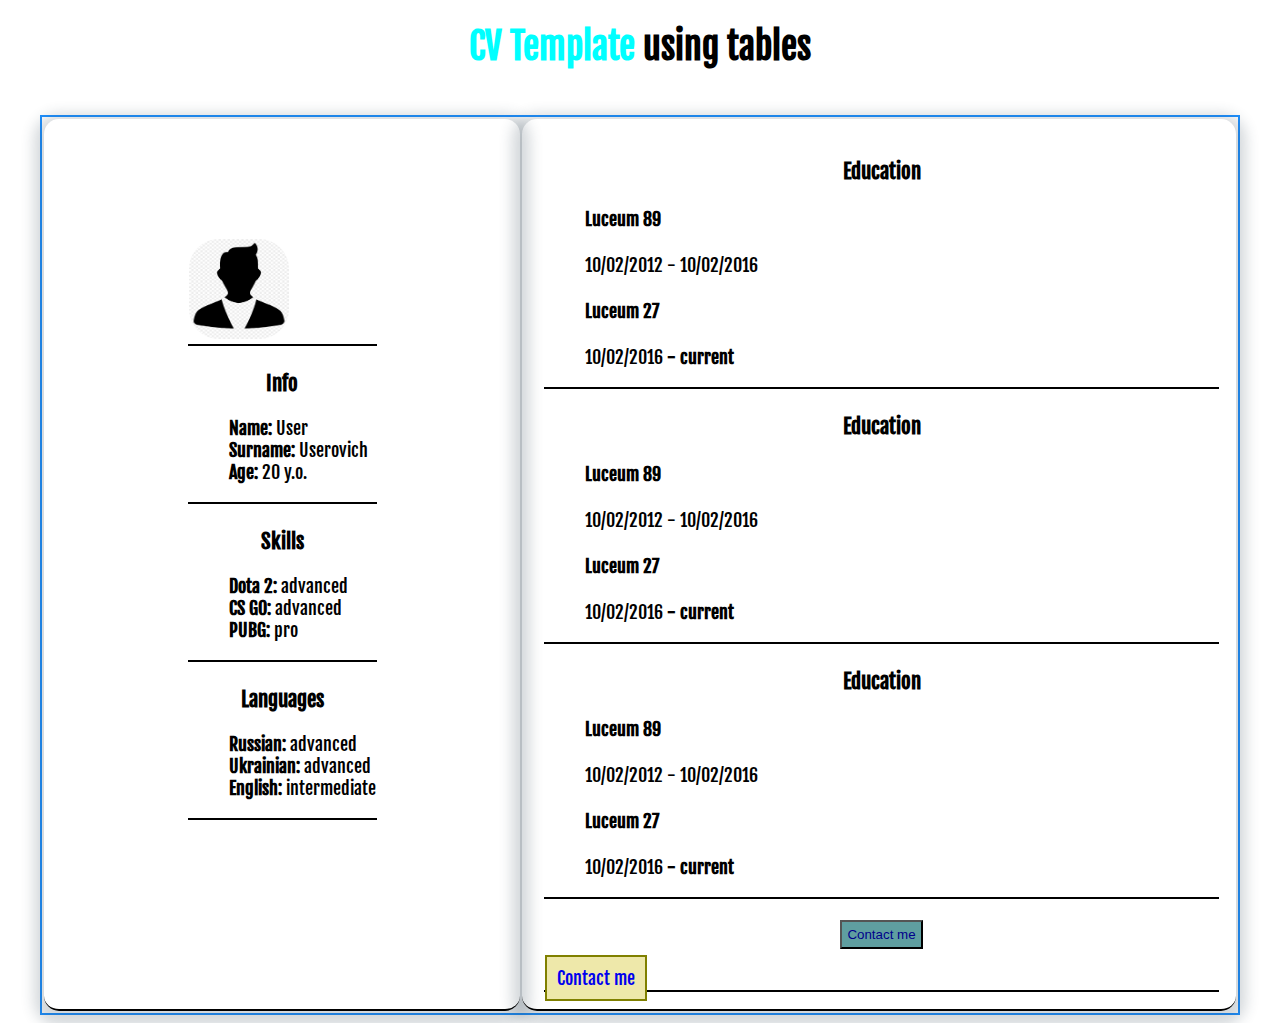
<file: index.html>
<!DOCTYPE html>
<html lang="en">

<head>
    <meta charset="UTF-8">
    <meta http-equiv="X-UA-Compatible" content="IE=edge">
    <meta name="viewport" content="width=device-width, initial-scale=1.0">
    <title>Document</title>
    <link rel="stylesheet" href="./css/style.css">
    <link rel="preconnect" href="https://fonts.googleapis.com">
    <link rel="preconnect" href="https://fonts.gstatic.com" crossorigin>
    <link
        href="https://fonts.googleapis.com/css2?family=Abel&family=Baloo+Bhaijaan+2&family=Comforter+Brush&family=Fjalla+One&display=swap"
        rel="stylesheet">

</head>

<body>
    <h1>
        <span>CV Template </span> using tables
    </h1>
    <br>
    <table class="main">
        <tr>
            <td class="left">
                <table>
                    <tr>
                        <td>
                            <img src="./img/389-3893692_png-file-png-clipart.png" alt="">
                        </td>
                    </tr>
                    <tr>
                        <td>
                            <h3>Info</h3>
                            <ul>
                                <li>
                                    <strong>Name:</strong>
                                    User
                                </li>
                                <li>
                                    <strong>Surname:</strong>
                                    Userovich
                                </li>
                                <li>
                                    <strong>Age:</strong>
                                    20 y.o.
                                </li>
                            </ul>

                        </td>
                    </tr>
                    <tr>
                        <td>
                            <h3>Skills</h3>
                            <ul>
                                <li>
                                    <strong>Dota 2:</strong>
                                    advanced
                                </li>
                                <li>
                                    <strong>CS GO:</strong>
                                    advanced
                                </li>
                                <li>
                                    <strong>PUBG:</strong>
                                    pro
                                </li>
                            </ul>
                        </td>
                    </tr>
                    <tr>
                        <td>
                            <h3>Languages</h3>
                            <ul>
                                <li>
                                    <strong>Russian:</strong>
                                    advanced
                                </li>
                                <li>
                                    <strong>Ukrainian:</strong>
                                    advanced
                                </li>
                                <li>
                                    <strong>English:</strong>
                                    intermediate
                                </li>
                            </ul>
                        </td>
                    </tr>
                </table>
            </td>
            <td class="right">
                <table>
                    <tr>
                        <td>
                            <h3>Education</h3>
                            <ul>
                                <li>
                                    <h4>Luceum 89</h4>
                                </li>
                                <li>10/02/2012 - 10/02/2016</li>
                                <li>
                                    <h4>Luceum 27</h4>
                                </li>
                                <li>10/02/2016
                                    <strong>- current</strong>
                                </li>
                            </ul>
                        </td>
                    </tr>
                    <tr>
                        <td>
                            <h3>Education</h3>
                            <ul>
                                <li>
                                    <h4>Luceum 89</h4>
                                </li>
                                <li>10/02/2012 - 10/02/2016</li>
                                <li>
                                    <h4>Luceum 27</h4>
                                </li>
                                <li>10/02/2016
                                    <strong>- current</strong>
                                </li>
                            </ul>
                        </td>
                    </tr>
                    <tr>
                        <td>
                            <h3>Education</h3>
                            <ul>
                                <li>
                                    <h4>Luceum 89</h4>
                                </li>
                                <li>10/02/2012 - 10/02/2016</li>
                                <li>
                                    <h4>Luceum 27</h4>
                                </li>
                                <li>10/02/2016
                                    <strong>- current</strong>
                                </li>
                            </ul>
                        </td>
                    </tr>
                    <tr>
                        <td>
                            <p>
                                <button>Contact me</button>
                            </p>
                            <a href="#" class="btn"> Contact me</a>

                        </td>
                    </tr>
                </table>

            </td>
        </tr>
    </table>


</body>

</html>
</file>
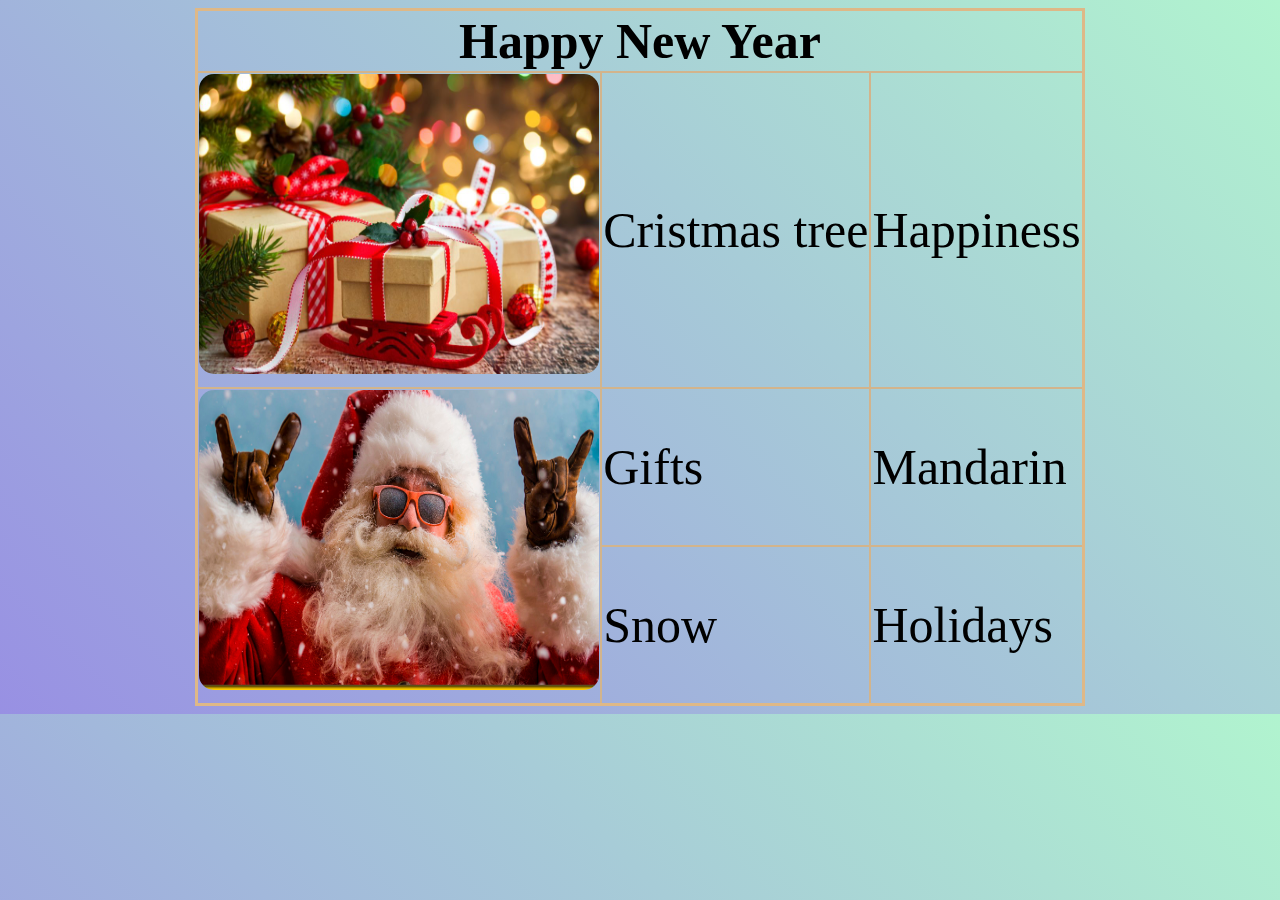
<file: 1.html>
<!DOCTYPE html>
<html lang="en">

<head>
    <meta charset="UTF-8">
    <meta http-equiv="X-UA-Compatible" content="IE=edge">
    <meta name="viewport" content="width=device-width, initial-scale=1.0">
    <title>Document</title>
    <link rel="stylesheet" href="./css/style_1.css">
</head>

<body>
    <table>
        <tr>
            <th colspan="3"> Happy New Year</th>
        </tr>
        <tr>
            <td><img src="./img/news-9921-5ebe379423d8786398f4b8df3c209089-1024x640-11148-kb.jpg" alt="">
            </td>
            <td> Cristmas tree</td>
            <td>Happiness</td>
        </tr>
        <tr>
            <td rowspan="2">
                <img src="./img/gp-82.jpg" alt="">
            </td>
            <td> Gifts</td>
            <td>Mandarin</td>
        </tr>
        <tr>
            <td>Snow</td>
            <td>Holidays</td>
        </tr>
    </table>

</body>

</html>
</file>
<file: css/style.css>
body{
    font-family: 'Abel', sans-serif;
font-family: 'Baloo Bhaijaan 2', cursive;
font-family: 'Comforter Brush', cursive;
font-family: 'Fjalla One', sans-serif;
font-size: 18px;
}
h1, h3{
    text-align: center;
}
h1>span{
    color: aqua;
}
.main{
    margin: auto;
    width: 1200px;
    border: dodgerblue solid 2px;
}
img{
    width: 100px;
    height: 100px;
    border-radius: 30%;
   
}
.left{
    width: 40%;
    padding: 15px;
    border-radius: 15px;
    -webkit-box-shadow: 0px 5px 14px 10px rgba(40, 61, 77, 0.2);
-moz-box-shadow: 0px 5px 14px 10px rgba(40, 61, 77, 0.2);
box-shadow: 0px 5px 14px 10px rgba(40, 61, 77, 0.2);
}
.left>table{
    margin: auto;
    padding-bottom: 70px;
  }
 td{
      border-bottom: solid 2px black;
  }
  ul{
      list-style: none;
  }
  button{
      background-color: cadetblue;
      color: darkblue;
      padding: 5px;
     text-align: center;
     margin: 0 auto;

  }
  button:hover{
      background-color: darkorchid;
  }
  .right{
    padding: 15px;
    border-radius: 15px;
    -webkit-box-shadow: 0px 5px 14px 10px rgba(40, 61, 77, 0.2);
-moz-box-shadow: 0px 5px 14px 10px rgba(40, 61, 77, 0.2);
box-shadow: 0px 5px 14px 10px rgba(40, 61, 77, 0.2);
width: 60%;
padding-left: 20px;
  }
  .right>table{
      width: 100%;
  }
  p{
      text-align: center;
  }
  a{
      list-style: none;
      text-decoration: none;
  }
  .btn{
      width: 100px;
      height: 50px;
      border: olive solid 2px;
      background-color: palegoldenrod;
      padding: 10px;
  }
  .btn:hover{
      background-color: pink;
  }
</file>
<file: css/style_1.css>
body{
    background: linear-gradient(45deg, #9890e3, #b1f4cf);
}
table{
margin: auto;
font-size: 50px;
border: burlywood solid 3px;
border-collapse: collapse;
}
img{
    width: 400px;
    height: 300px;
    border-radius: 15px;
}
td{
    border: tan solid 2px;
 }
 th:hover,td:hover{
     border: whitesmoke solid 2px;
     background-color: yellowgreen;
 }
</file>
